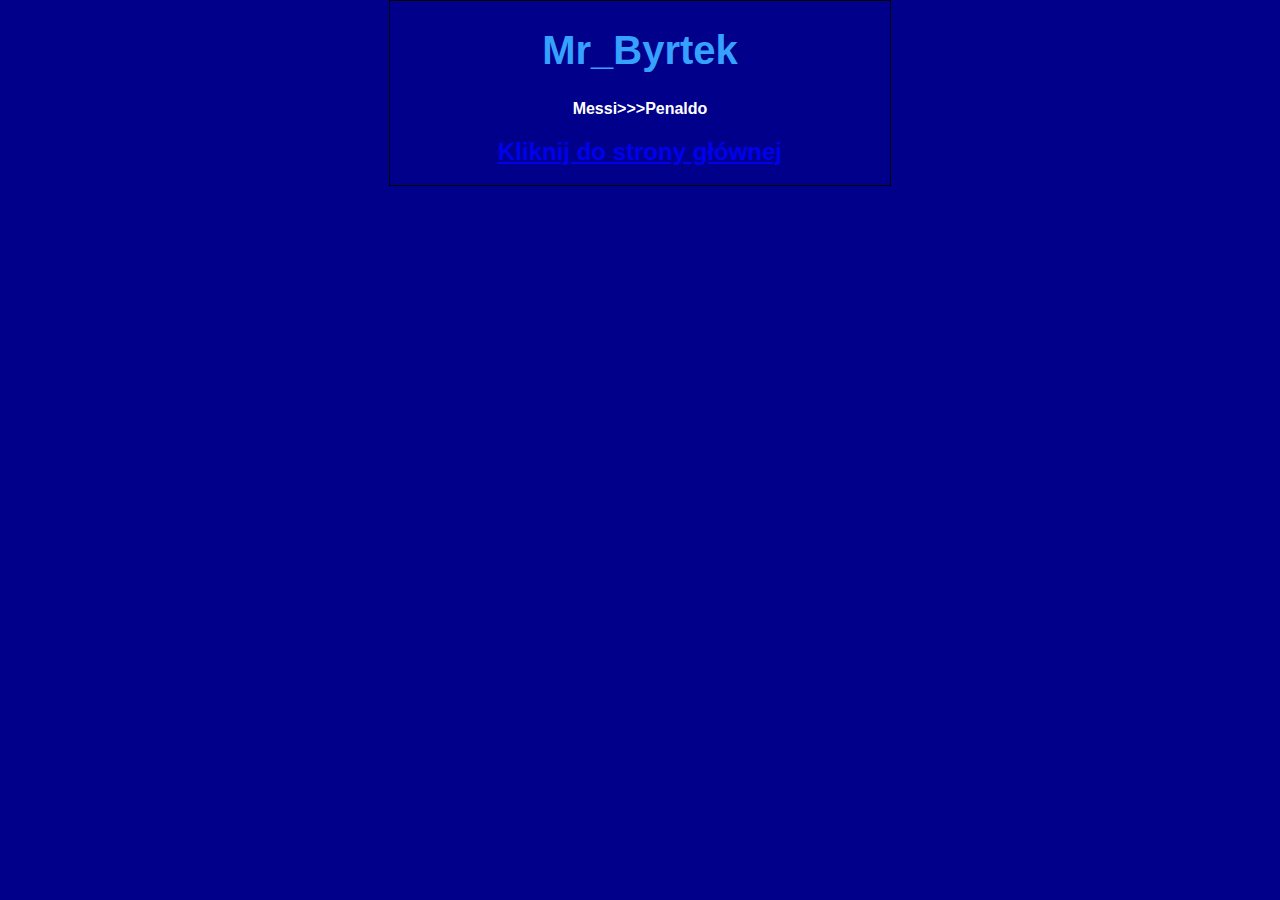
<file: about.html>
<!DOCTYPE html>
<html lang="pl">
<head>
    <meta charset="UTF-8">
    <meta name="viewport" content="width=device-width, initial-scale=1.0">
    <title>O Stronie</title>
    <link rel="stylesheet" href="style.css">
    <script src="java.js" defer></script>
</head>
<style>
    #about{
    border:solid 1px black;
    margin:auto;
    width:500px;
    text-align:center;
}
#about p{
    font-weight:bold;
}
</style>
<body>
    <div id="about">
        <h1>Mr_Byrtek</h1>
        <p>Messi>>>Penaldo</p>
        <a href="index.html"><h2>Kliknij do strony głównej</h2></a>
    </div>
</body>
</html>
</file>
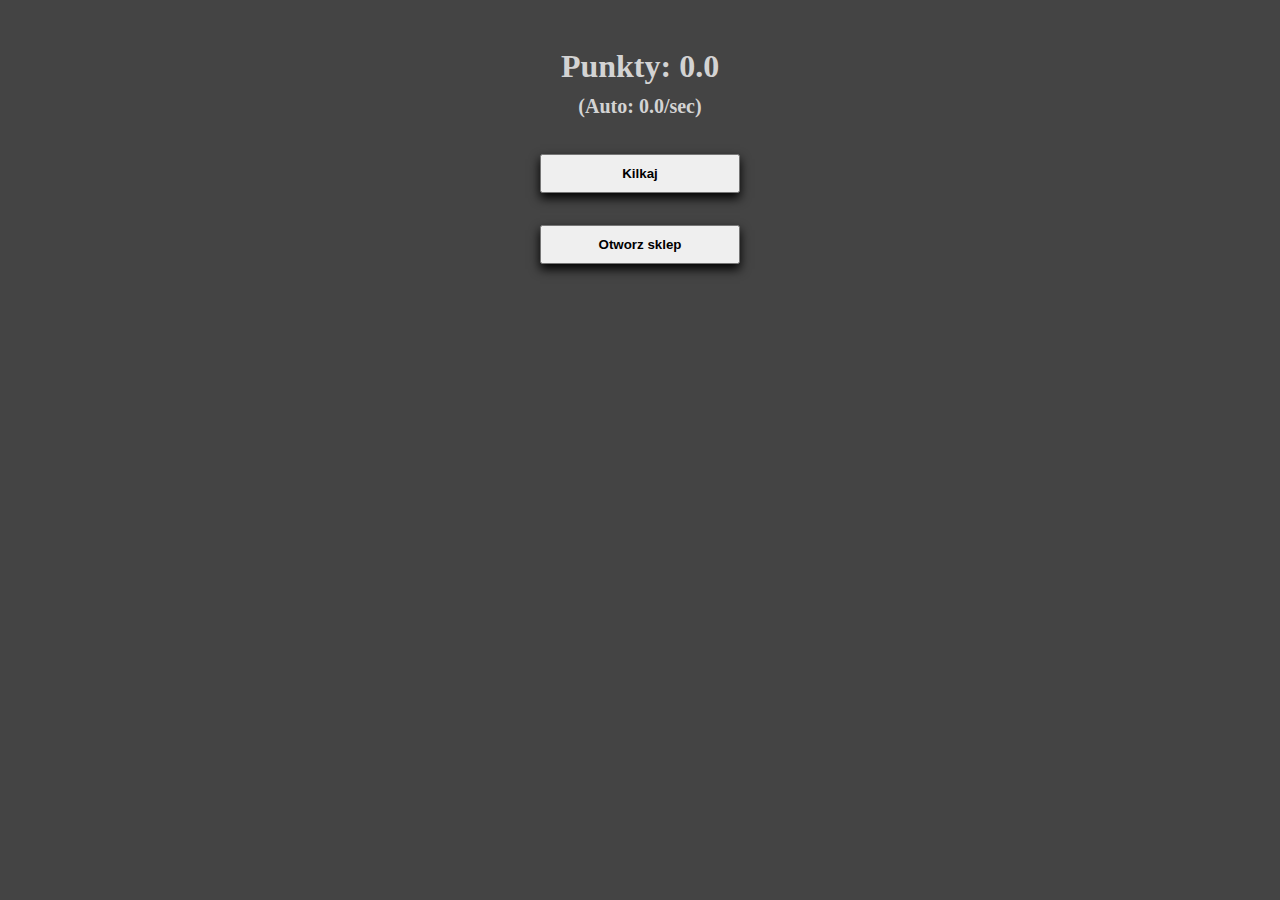
<file: Clicker.html>
<!DOCTYPE html>
<html lang="en">

<head>
    <meta charset="UTF-8">
    <meta name="viewport" content="width=device-width, initial-scale=1.0">
    <title>Document</title>
    <link rel="stylesheet" href="CickStyle.css">
    <script src="ClickerScript.js" defer></script>
</head>

<body>
    <main>
        <div id="pointsall">Punkty: <span id="points"></span>
            <span id="passiveAll">
                <br>
                (Auto: <span id="passive"></span>/sec)</span>
        </div>
        <br>
        <button id="click" tabindex="-1">Kilkaj</button>
        <br><br>
        <button id="openShop">
            Otworz sklep
        </button>
        <br><br>
        <div id="sklep">
            <button id="upgrade0" class="upgrades">+<span id="passiveGain">0.1</span>/sec<br>(<span id="upgrade0cost"></span> punktów)</button><br>
            <button id="upgrade1" class="upgrades">+1 wiecej za klikanie<br>(<span id="upgrade1cost"></span> punktów)</button><br>
            <button id="upgrade2" class="upgrades">2x Pasywnych Punktów<br>(<span id="upgrade2cost"></span> punktów)</button>
        </div>
    </main>
</body>

</html>
</file>
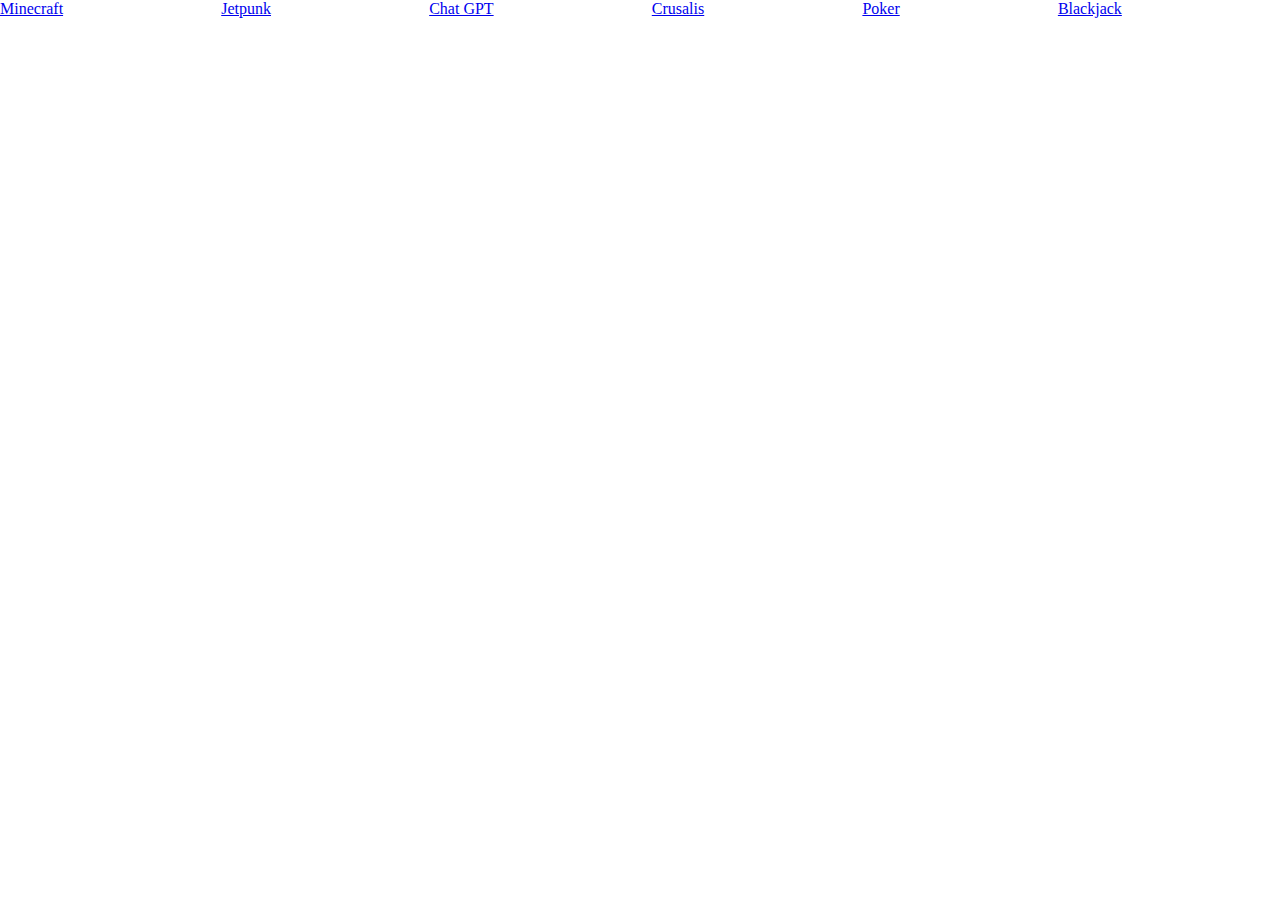
<file: gry.html>
<!DOCTYPE html>
<html lang="pl">
<head>
    <meta charset="UTF-8">
    <meta name="viewport" content="width=device-width, initial-scale=1.0">
    <title>Gry</title>
    <link rel="shortcut icon" href="https://st4.depositphotos.com/16061158/39266/v/450/depositphotos_392661882-stock-illustration-gamepad-vector-icon-gamepad-editable.jpg" type="image/x-icon">
    <link rel="stylesheet" href="gry.css">
</head>
<body>
    <div id="contener">
        <div id="mc">
    <a href="https://g.deev.is/" target="_blank">Minecraft</a>
</div>
<div id="jetpunk">
    <a href="https://www.jetpunk.com/pl" target="_blank">Jetpunk</a>
</div>
<div id="gpt">
    <a href="https://chatgpt.com" target="_blank">Chat GPT</a>
</div>
<div id="crusalis">
    <a href="https://map.crusalis.net" target="_blank">Crusalis</a>
</div>
<div id="poker">
    <a href="https://www.funnygames.pl/gra/poker.html" target="_blank">Poker</a>
</div>
<div id="blackjack">
    <a href="https://www.grajteraz.pl/blackjack" targett="_blank">Blackjack</a>
</div>
</div>
</body>
</html>
</file>
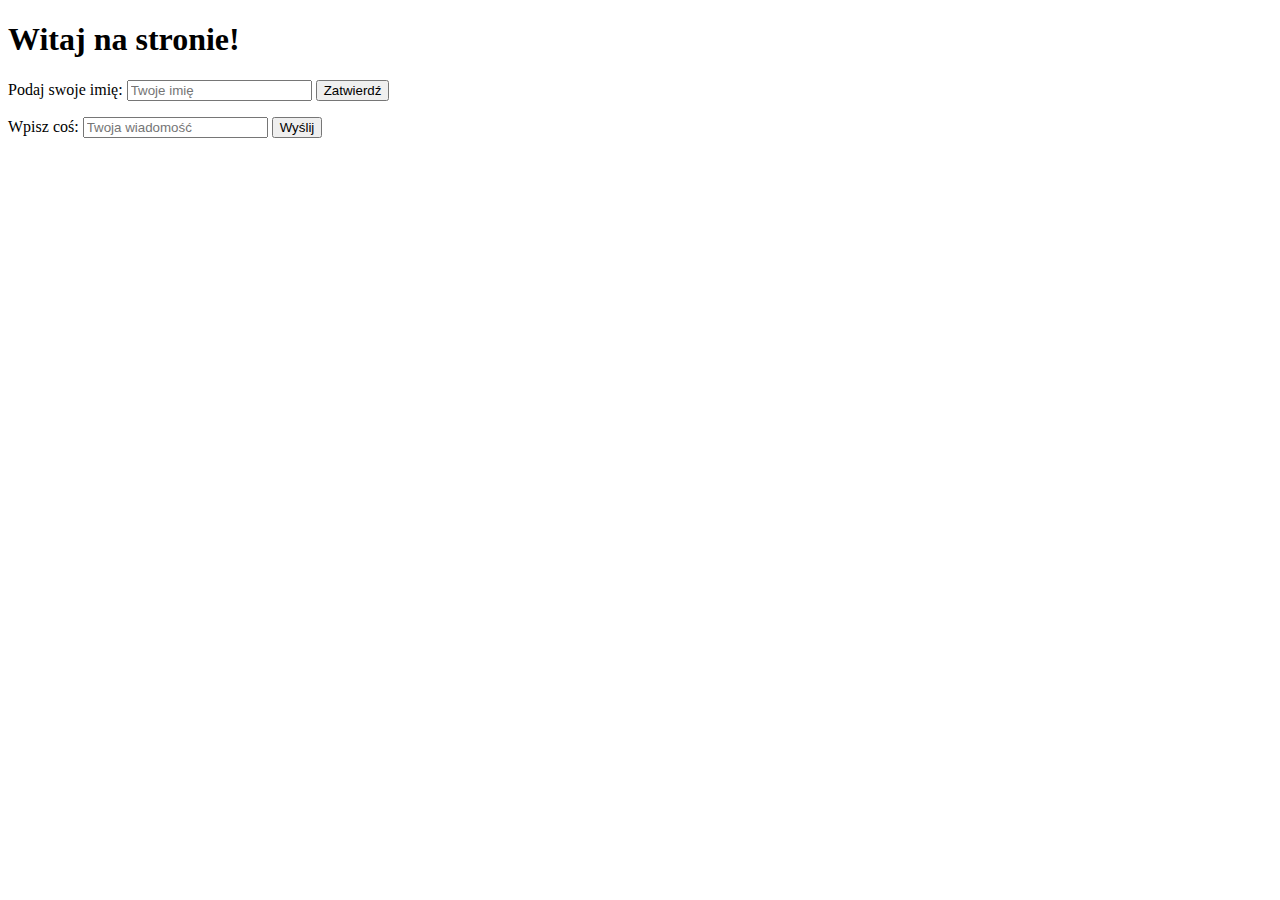
<file: pisanie.html>
<!DOCTYPE html>
<html lang="pl">
<head>
    <meta charset="UTF-8">
    <meta name="viewport" content="width=device-width, initial-scale=1.0">
    <title>Pisanie</title>
    <script src="java.js" defer></script>
    <meta http-equiv="Content-Security-Policy" content="default-src 'self';">

</head>
<style>
   body{
    background-color:red;
   }
</style>
<body>
    <div id="contener">
    <h1>Witaj na stronie!</h1>
    <div id="user-form">
        <label for="username">Podaj swoje imię: </label>
        <input type="text" id="username" placeholder="Twoje imię">
        <button id="submit-name">Zatwierdź</button>
    </div>
    <div id="message-form" style="display: none;">
        <p id="welcome-message"></p>
        <label for="user-input">Wpisz coś: </label>
        <input type="text" id="user-input" placeholder="Twoja wiadomość">
        <button id="submit-message">Wyślij</button>
    </div>
    <div id="output" style="margin-top: 20px;"></div>
</div>
</body>
</html>
</file>
<file: style.css>
html, body{
    height:100%;
    width:100%;
    padding:0;
    margin:0;
    font-family:'Trebuchet MS', 'Lucida Sans Unicode', 'Lucida Grande', 'Lucida Sans', Arial, sans-serif;
    background-color:darkblue;
}
#contener{
    margin:auto;
}
#naglowek{
    width:100%;;
    background-image:linear-gradient(black, darkblue);
    padding:10px 0px;
    height:60px;
    position: relative;
    animation-name: jajko;
    animation-duration: 1s;
    position:sticky;
    top:0;
    transition: background 0.3s ease;
}

@keyframes jajko{
    from {bottom: 50px;}
    to {bottom: 0px;}
}

#menu{
    text-align:center;
    margin-top:20px;
}
#menu a{
    margin-left:80px;
    text-decoration:none;
    color:white;
    font-size:17px;
    transition: background 0.3s, color 0.3s;
}
#notka{
    padding:10px 0px;
}
#about{
    margin:auto;
    width:300px;
    text-align:center;
    margin-top:100px;
}
#contener2{
    background-image:linear-gradient(darkblue,black);
    margin-top:0px;
}
h1{
    color: rgb(55, 161, 255);
    font-size:40px;
    transition: background 0.3s, color 0.3s;
}
h4{
    color:white;
    font-size:20px;
}
#about p{
    color:white;
}
.guzik1{
    display: inline-block;
    padding: 10px 20px;
    color: rgb(55, 161, 255);
    text-decoration: none;
    border-radius: 5px;
    border:1px solid white;
    cursor: pointer;
    text-align: center;
    transition: background 0.3s, color 0.3s;
    transition:transform 0.3s ease;
}
#about2{
    text-align:center;
    width:500px;
    margin:auto;
    margin-top:120px;
}
#about2 p{
    color:white;
}
#okn{
    padding:10px 0px;
    background-image:linear-gradient(to top, black 0%, darkblue 50%, black 100%);
    margin:auto;
}
#okna{
   background-image:linear-gradient(darkblue);
   width:1000px;
   margin:auto;
   height:300px;
   display:flex;
   margin-top:80px;
   margin-left:425px;
}
.okon{
    background-color:transparent;
    box-shadow:1px 1px 1px 1px black;
    width:250px;
    height:200px;
    color:white;
    margin-left:50px;
    margin:auto;
    border-radius:20px;
    text-align:center;
    opacity:90%;
    transition:transform 0.3s ease;
}
.okon:hover{
    transform: scale(1.2);
}
#okna a{
    margin-left:75px;
    text-decoration: none;
}
img{
    width:50px;
    height:50px;
    margin-top:30px;
}
#okna2{
    background-image:linear-gradient(darkblue);
    width:1000px;
    margin:auto;
    height:300px;
    display:flex;
    margin-left:410px;
}
#okna2 a{
    margin-left:40px;
    text-decoration: none;
}
h5{
    font-size:19px;
}
#menu a:hover{
    color: darkblue;
}
#about .guzik1:hover{
    background-color:darkblue;
    color:white;
    transform: scale(1.2);
}
#yt{
    margin-top:10px;
    display: inline-block;
    padding: 10px 20px;
    color: black;
    text-decoration: none;
    border-radius: 5px;
    border:1px solid white;
    cursor: pointer;
    font-weight:bold;
    text-align: center;
    background-color:rgb(55, 161, 255);
    transition: background 0.3s, color 0.3s;
    transition:transform 0.3s ease;
}
h4 a{
    text-decoration: none;
    color: rgb(55, 161, 255);
    font-size:20px;
    transition: background 0.3s, color 0.3s;
}
#yt:hover{
    background-color:darkblue;
    color:white;
    transform:scale(1.2);
}
h1:hover{
    color:darkblue;
}
h4 a:hover{
    color:darkblue;
}
h5 a{
    text-decoration: none;
    color: rgb(55, 161, 255);
    font-size:17px;
}
#link{
    text-decoration:none;
    cursor:pointer;
    transition: background 0.3s, color 0.3s;
}
#link:hover{
    color:darkblue;
}
#video {
    position: absolute;
    top: 50%; 
    left: 50%;
    transform: translate(-50%, -50%);
    display:none;
    animation: video 5s infinite linear;
}
#link:focus + #video,
#link:active + #video {
    display:block;
}
@keyframes video{
    0% {
        top: 50%;
        left: 50%;
    }
    25% {
        top: 10%;
        left: 90%;
    }
    50% {
        top: 90%;
        left: 90%;
    }
    75% {
        top: 90%;
        left: 10%;
    }
    100% {
        top: 50%;
        left: 50%;
    }
}
#content{
    border-radius:25px;
}
#wizyty{
    color:white;
    font-size:20px;
    text-align:center;
    box-shadow:1px 1px 1px 1px black;
    margin-left:25px;
    border-radius:25px;
    background-color:transparent;
}
@media screen and(max-width:600px){
    #okn{
       display:grid;
       grid-template-columns: auto;
    }
}
</file>
<file: CickStyle.css>
html,
body {
    margin: 0;
    padding: 0;
    color: lightgrey;
    line-height: 2em;
    background-color: rgb(68, 68, 68);
    font-weight: bold;
    user-select: none;
}


@-webkit-keyframes shake {
    0% {
        transform: rotate(0deg);
    }

    50% {
        transform: rotate(2deg);
    }

    100% {
        transform: rotate(0deg);
    }

}

.animation {
    animation-name: shake;
    animation-duration: 50ms;
}


main {
    margin: auto;
    padding: 50px;
    text-align: center;
}

#pointsall {
    font-size: 32px;
}

#passiveAll {
    font-size: 20px;
}

button {
    padding: 10px;
    width: 200px;
    font-weight: bolder;
    box-shadow: black 0px 5px 10px;

    transition-duration: 150ms;
}

button:hover{
    scale: 1.1;
    transition-duration: 150ms;
}


.upgrades {
    font-weight: bold;
    font-size: 22px;
}

#sklep {
    transition-duration: 250ms;
    overflow: hidden;
    opacity: 0%;
    background-color: gray;
    border: lightgray 1px solid;
    border-radius: 5px;
    width: 500px;
    margin: auto;
    padding: 20px;
    line-height: 5em;
}
</file>
<file: gry.css>
html, body{
    height:100%;
    width:100%;
    margin:0;
    padding:0;
}
#contener{
   display:grid;
   grid-template-columns: auto auto auto auto auto auto;
}
</file>
